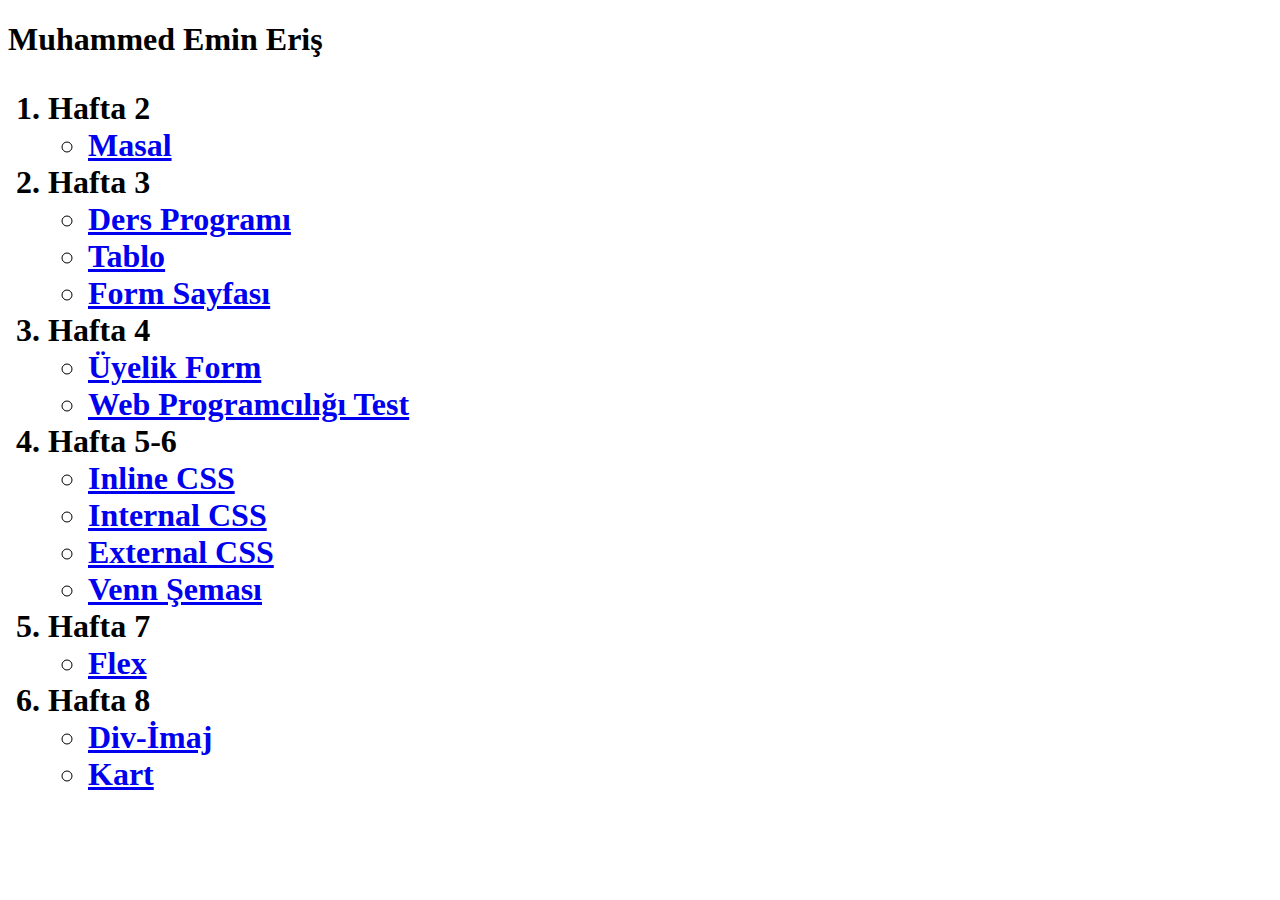
<file: index.html>
<!DOCTYPE html>
<html>
<head>
</head>

<body>
<h1>Muhammed Emin Eriş<h1>

<ol>
    <li>Hafta 2
    <ul>
        <li><a href="masal.html">Masal</a></li>
    </ul>

    </li>

    <li>Hafta 3
    <ul>
        <li><a href="tablo1.html">Ders Programı</a></li>
        <li><a href="tablo2.html">Tablo</a></li>
        <li><a href="tablo3.html">Form Sayfası</a></li> 
    </ul>

    </li>

    <li>Hafta 4
    <ul>
        <li><a href="form1.html">Üyelik Form</a></li>
        <li><a href="test1.html">Web Programcılığı Test</a></li>
    </ul>

    </li>

    <li>Hafta 5-6
    <ul>
        <li><a href="inline.html">Inline CSS</a></li>
        <li><a href="internal.html">Internal CSS</a></li>
        <li><a href="external.html">External CSS</a></li>
        <li><a href="venn.html">Venn Şeması</a></li>
    </ul>

    </li>

    <li>Hafta 7
    <ul>
        <li><a href="dikdörtgen.html">Flex</a></li>
    </ul>

    </li>

     <li>Hafta 8
    <ul>
        <li><a href="animasyon.html">Div-İmaj</a></li>
        <li><a href="kart.html">Kart</a></li>
    </ul>

    </li>
</ol>
</body>

</html>
</file>
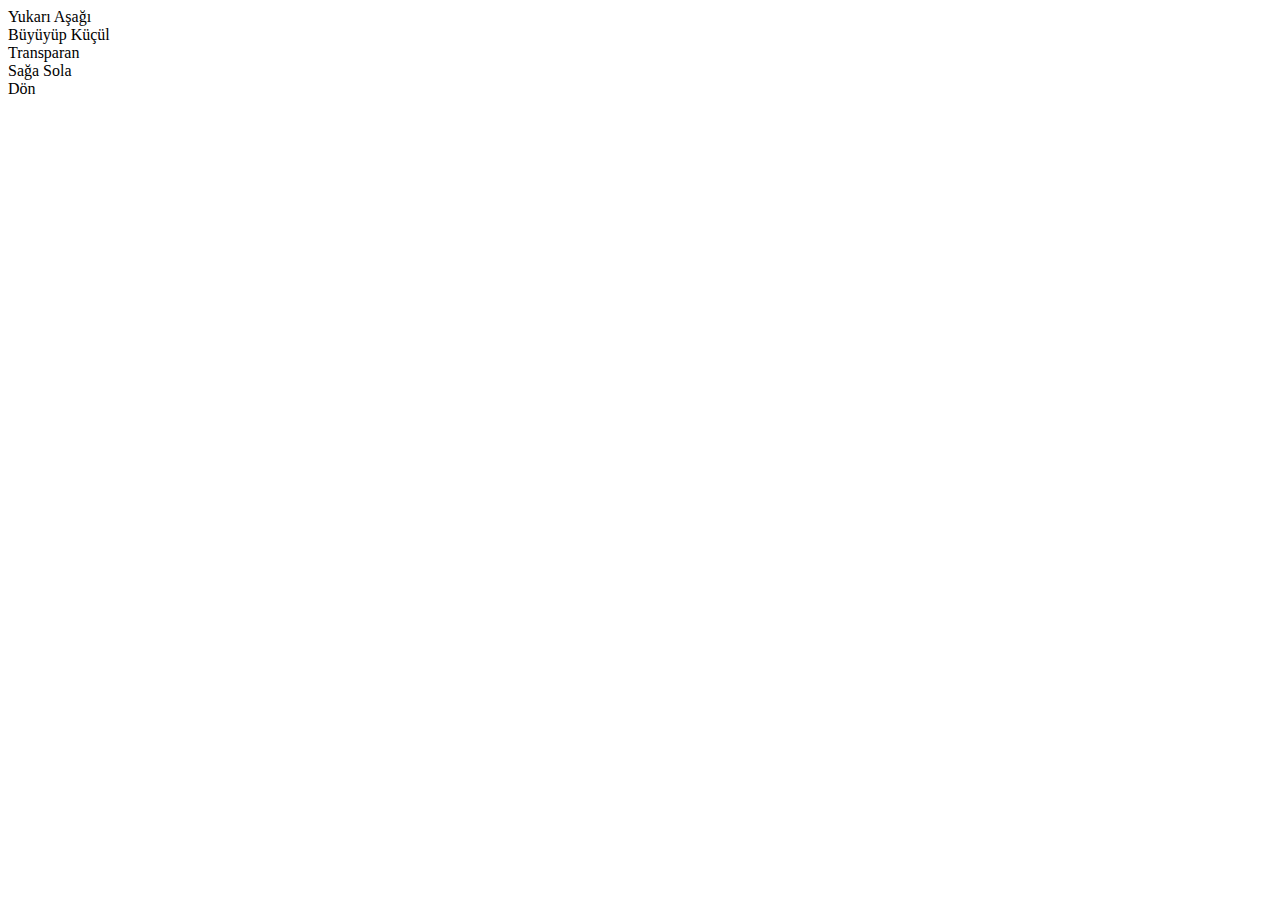
<file: animasyon.html>
<!DOCTYPE html>
<html lang="tr">
<head>
    <meta charset="UTF-8">
    <title>Animasyonlu Div Örnekleri</title>
    <style>
        /* Yukarı aşağı gidip gelen */
        #div1 {
            animation: upDown 2s linear infinite;
        }

        /* Büyüyüp Küçülen ve rengi değişen */
        #div2 {
            animation: growShrink 2s alternate infinite;
        }

        /* Git gide transparan değeri artan ve azalan */
        #div3 {
            animation: fadeInOut 2s alternate infinite;
        }

        /* Sağa sola giden */
        #div4 {
            animation: moveRightLeft 2s linear infinite;
        }

        /* Dönen */
        #div5 {
            animation: rotate 2s linear infinite;
        }

        @keyframes upDown {
            0%, 100% {
                transform: translateY(0);
            }
            50% {
                transform: translateY(50px);
            }
        }

        @keyframes growShrink {
            0%, 100% {
                transform: scale(1);
                background-color: red;
            }
            50% {
                transform: scale(1.5);
                background-color: blue;
            }
        }

        @keyframes fadeInOut {
            0%, 100% {
                opacity: 1;
            }
            50% {
                opacity: 0.5;
            }
        }

        @keyframes moveRightLeft {
            0%, 100% {
                transform: translateX(0);
            }
            50% {
                transform: translateX(50px);
            }
        }

        @keyframes rotate {
            0%, 100% {
                transform: rotate(0deg);
            }
            50% {
                transform: rotate(180deg);
            }
        }
    </style>
</head>
<body>
    <!-- Yukarı aşağı gidip gelen -->
    <div id="div1">Yukarı Aşağı</div>
    
    <!-- Büyüyüp Küçülen ve rengi değişen -->
    <div id="div2">Büyüyüp Küçül</div>
    
    <!-- Git gide transparan değeri artan ve azalan -->
    <div id="div3">Transparan</div>
    
    <!-- Sağa sola giden -->
    <div id="div4">Sağa Sola</div>
    
    <!-- Dönen -->
    <div id="div5">Dön</div>
</body>
</html>
</file>
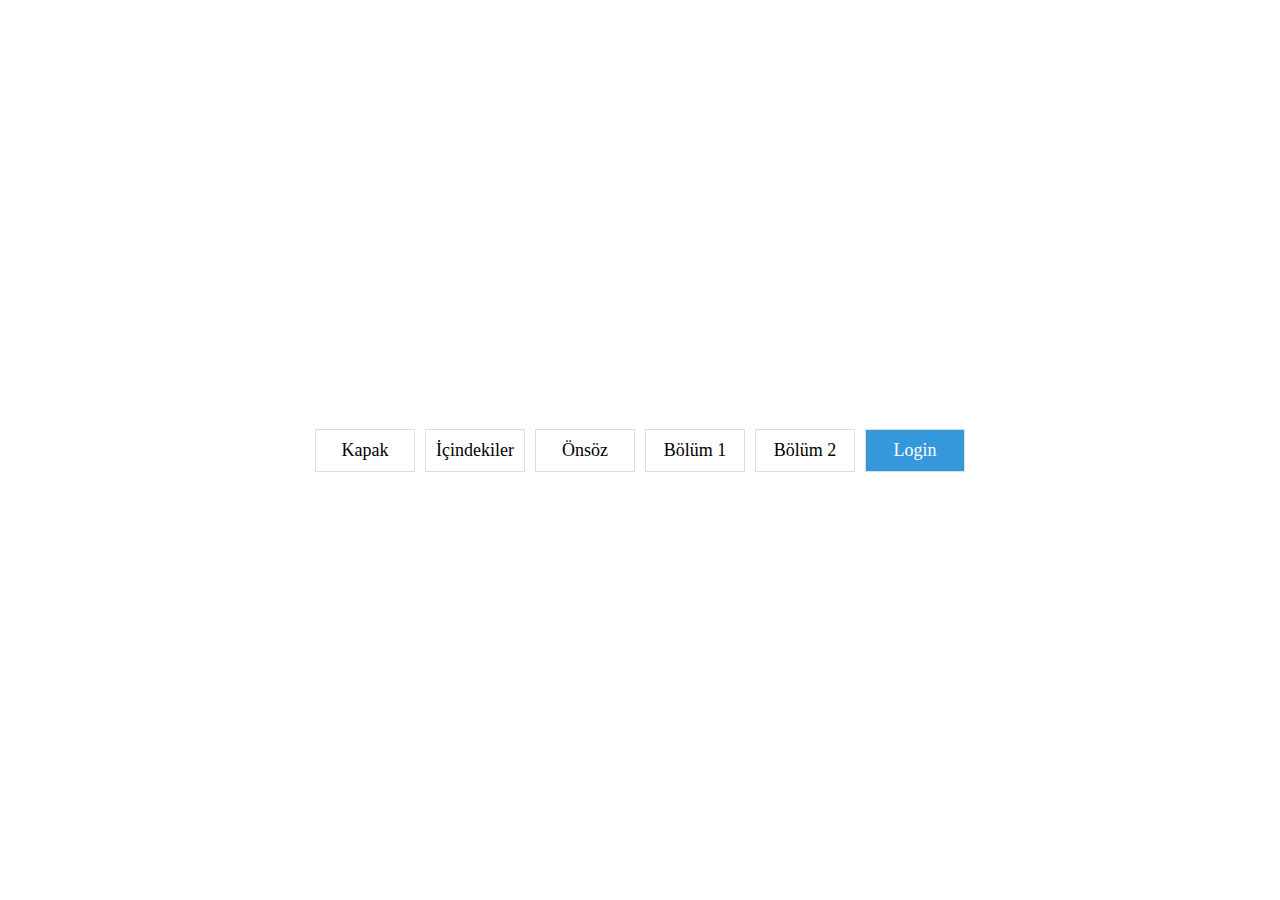
<file: dikdörtgen.html>
<!DOCTYPE html>
<html lang="tr">
<head>
    <meta charset="UTF-8">
    <meta name="viewport" content="width=device-width, initial-scale=1.0">
    <title>Kitap İçeriği</title>
    <style>
        body {
            display: flex;
            flex-direction: row;
            justify-content: space-around;
            align-items: center;
            height: 100vh;
            margin: 0;
        }

        .content {
            display: grid;
            grid-template-columns: repeat(6, 1fr);
            gap: 10px;
            text-align: center;
        }

        .section {
            border: 1px solid #ddd;
            padding: 10px;
            font-size: 18px;
        }

        .login {
            border: 1px solid #ddd;
            padding: 10px;
            background-color: #3498db;
            color: #fff;
            font-size: 18px;
        }
    </style>
</head>
<body>
    <div class="content">
        <div class="section">Kapak</div>
        <div class="section">İçindekiler</div>
        <div class="section">Önsöz</div>
        <div class="section">Bölüm 1</div>
        <div class="section">Bölüm 2</div>
        <div class="login">Login</div>
    </div>
</body>
</html>
</file>
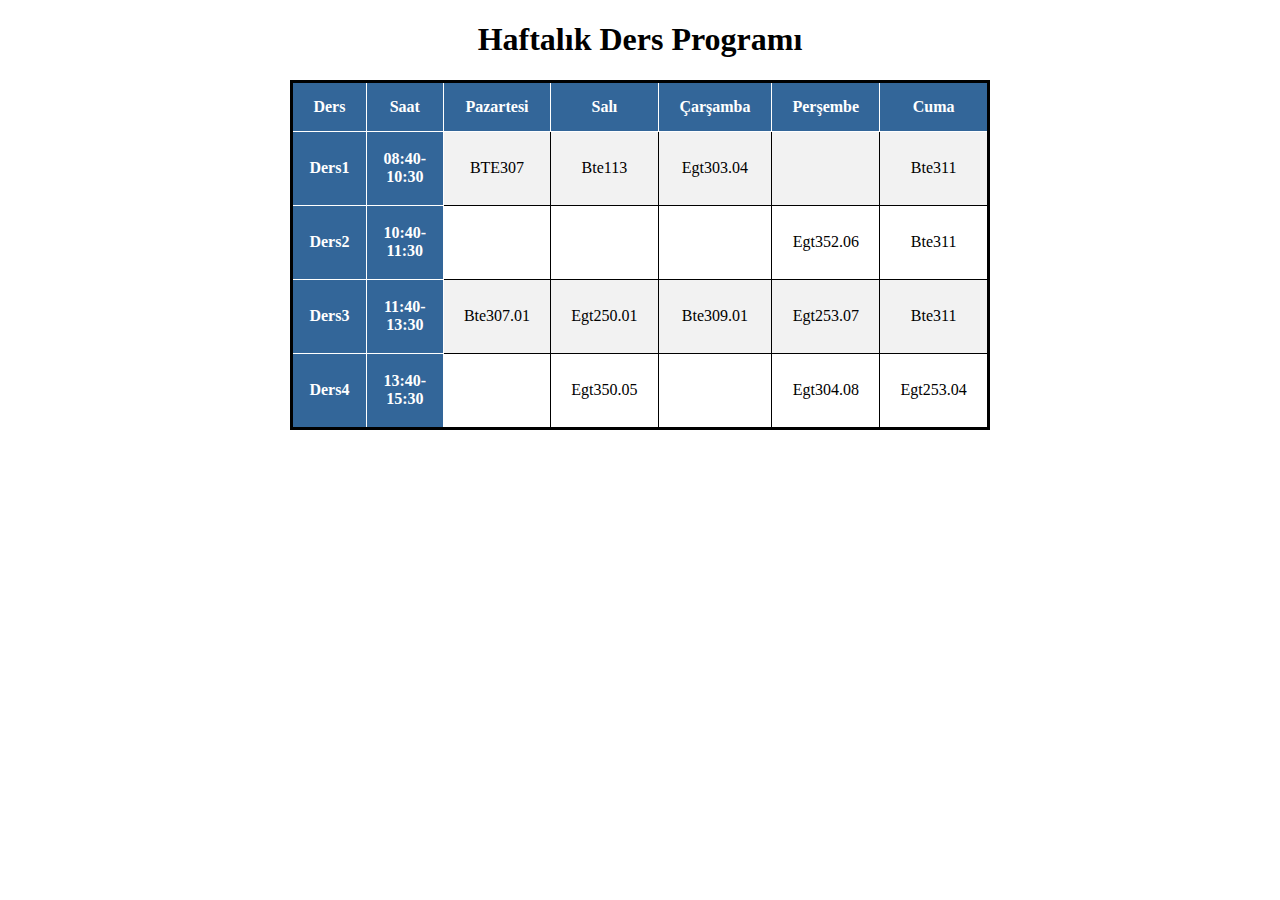
<file: external.html>
<!DOCTYPE html>
<html>
<head>
    <meta charset="UTF-8" />
    <title>Haftalık Ders Programı</title>
    <link rel="stylesheet" href="external.css">
</head>
<body>
    <h1>Haftalık Ders Programı</h1>
    <table>
        <tr>
            <th>Ders</th> 
            <th>Saat</th>
            <th>Pazartesi</th>
            <th>Salı</th>
            <th>Çarşamba</th>
            <th>Perşembe</th>
            <th>Cuma</th>
        </tr>
        <tr>
            <th>Ders1</th>
            <th>08:40- <br>10:30</th>
            <td>BTE307</td>
            <td>Bte113</td>
            <td>Egt303.04</td>
            <td></td>
            <td>Bte311</td> 
        </tr>
        <tr>
            <th>Ders2</th> 
            <th>10:40- <br>11:30</th>
            <td></td>
            <td></td>
            <td></td>
            <td>Egt352.06</td>
            <td>Bte311</td>
        </tr>
        <tr>
            <th>Ders3</th>
            <th>11:40- <br>13:30</th>
            <td>Bte307.01</td>
            <td>Egt250.01</td>
            <td>Bte309.01</td>
            <td>Egt253.07</td>
            <td>Bte311</td>
        </tr>
        <tr>
            <th>Ders4</th>
            <th>13:40- <br>15:30</th>
            <td></td>
            <td>Egt350.05</td>
            <td></td>
            <td>Egt304.08</td>
            <td>Egt253.04</td>
        </tr>
    </table>
</body>
</html>
</file>
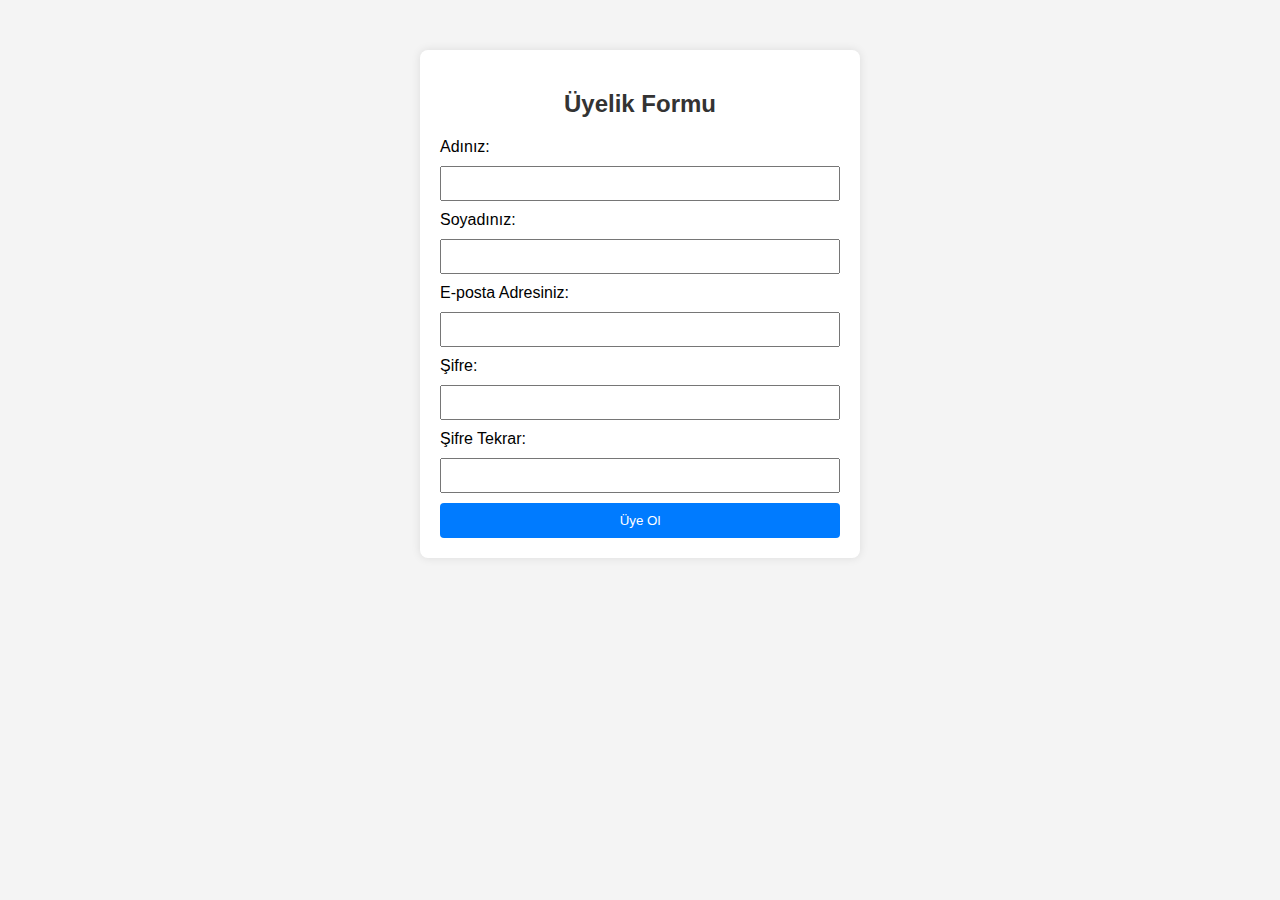
<file: form1.html>
<!DOCTYPE html>
<html lang="tr">
<head>
    <meta charset="UTF-8">
    <meta name="viewport" content="width=device-width, initial-scale=1.0">
    <title>Üyelik Formu</title>
    <style>
        body {
            font-family: Arial, sans-serif;
            background-color: #f4f4f4;
            margin: 0;
            padding: 0;
        }
        .container {
            max-width: 400px;
            margin: 50px auto;
            background-color: #fff;
            padding: 20px;
            border-radius: 8px;
            box-shadow: 0 0 10px rgba(0, 0, 0, 0.1);
        }
        h2 {
            text-align: center;
            color: #333;
        }
        label, input {
            display: block;
            margin-bottom: 10px;
        }
        input {
            width: 100%;
            padding: 8px;
            box-sizing: border-box;
        }
        button {
            background-color: #007BFF;
            color: #fff;
            border: none;
            padding: 10px;
            border-radius: 4px;
            cursor: pointer;
            width: 100%;
        }
    </style>
</head>
<body>

<div class="container">
    <h2>Üyelik Formu</h2>
    <form action="kayit.php" method="POST">
        <label for="ad">Adınız:</label>
        <input type="text" id="ad" name="ad" required>

        <label for="soyad">Soyadınız:</label>
        <input type="text" id="soyad" name="soyad" required>

        <label for="email">E-posta Adresiniz:</label>
        <input type="email" id="email" name="email" required>

        <label for="sifre">Şifre:</label>
        <input type="password" id="sifre" name="sifre" required>

        <label for="sifreTekrar">Şifre Tekrar:</label>
        <input type="password" id="sifreTekrar" name="sifreTekrar" required>

        <button type="submit">Üye Ol</button>
    </form>
</div>

</body>
</html>
</file>
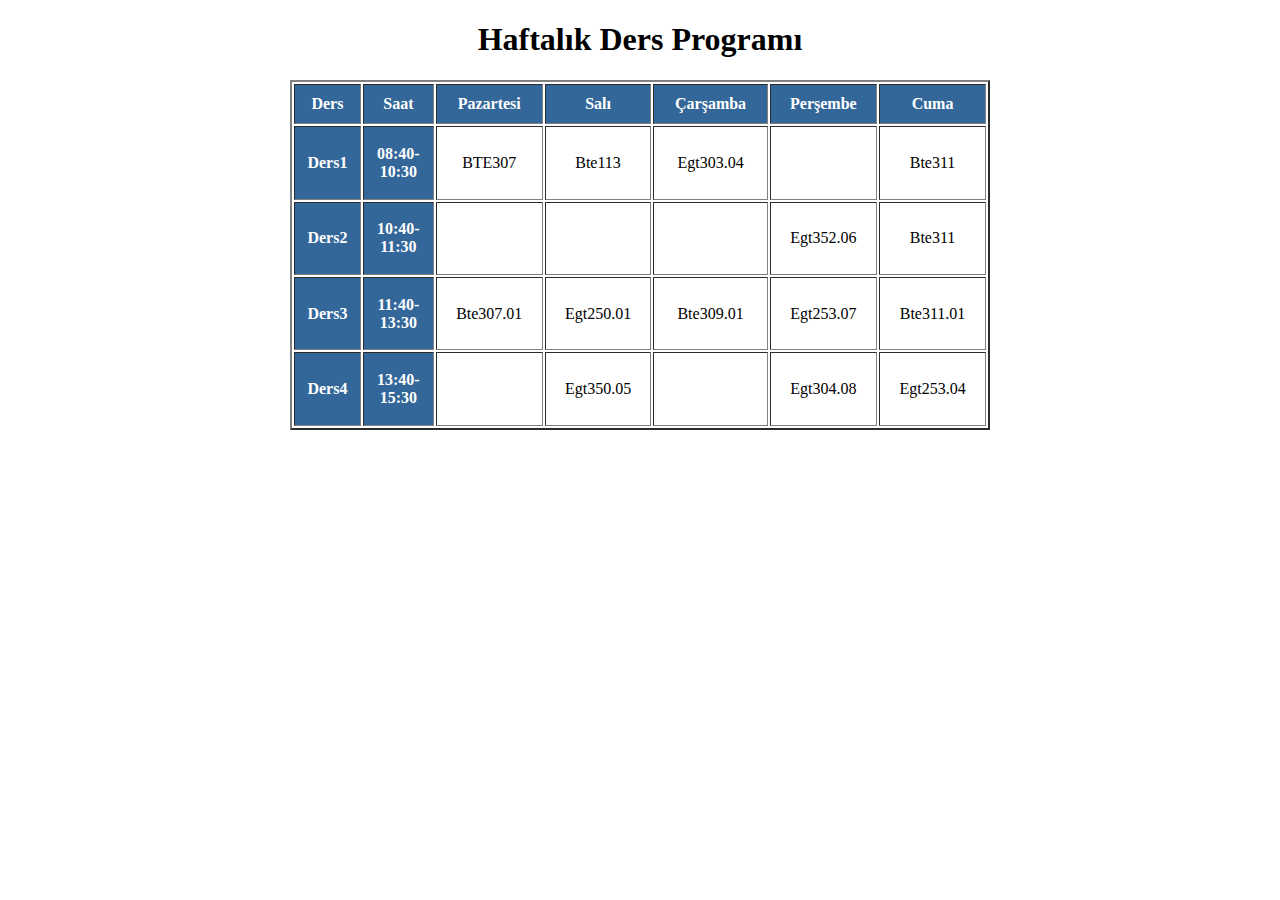
<file: inline.html>
<!DOCTYPE html>
<html>
    <head>
        <meta charset="UTF-8" />
        <title>Haftalık Ders Programı</title>
    </head>
<body>
   <h1 style="text-align: center;">Haftalık Ders Programı</h1>
    <table width="700" height="350" border="2" style="text-align: center; margin: 20px auto;">
        <tr>
            <th style="background-color: #336699; color: #ffffff;">Ders</th> 
            <th style="background-color: #336699; color: #ffffff;">Saat</th>
            <th style="background-color: #336699; color: #ffffff;">Pazartesi</th>
            <th style="background-color: #336699; color: #ffffff;">Salı</th>
            <th style="background-color: #336699; color: #ffffff;">Çarşamba</th>
            <th style="background-color: #336699; color: #ffffff;">Perşembe</th>
            <th style="background-color: #336699; color: #ffffff;">Cuma</th>
        </tr>
        <tr>
            <th style="background-color: #336699; color: #ffffff";>Ders1</th>
            <th style="background-color: #336699; color: #ffffff";>08:40- <br>10:30</th>
            <td style="background-color: #ffffff;">BTE307</td>
            <td style="background-color: #ffffff;">Bte113</td>
            <td style="background-color: #ffffff;">Egt303.04</td>
            <td style="background-color: #ffffff;"></td>
            <td style="background-color: #ffffff;">Bte311</td> 
        </tr>
        <tr>
            <th style="background-color: #336699; color: #ffffff;">Ders2</th> 
            <th style="background-color: #336699; color: #ffffff;">10:40- <br>11:30</th>
            <td style="background-color: #ffffff;"></td>
            <td style="background-color: #ffffff;"></td>
            <td style="background-color: #ffffff;"></td>
            <td style="background-color: #ffffff;">Egt352.06</td>
            <td style="background-color: #ffffff;">Bte311</td>
        </tr>
        <tr>
            <th style="background-color: #336699; color: #ffffff;">Ders3</th>
            <th style="background-color: #336699; color: #ffffff;">11:40- <br>13:30</th>
            <td style="background-color: #ffffff;">Bte307.01</td>
            <td style="background-color: #ffffff;">Egt250.01</td>
            <td style="background-color: #ffffff;">Bte309.01</td>
            <td style="background-color: #ffffff;">Egt253.07</td>
            <td style="background-color: #ffffff;">Bte311.01</td>
        </tr>
        <tr>
            <th style="background-color: #336699; color: #ffffff;">Ders4</th>
            <th style="background-color: #336699; color: #ffffff;">13:40- <br>15:30</th>
            <td style="background-color: #ffffff;"></td>
            <td style="background-color: #ffffff;">Egt350.05</td>
            <td style="background-color: #ffffff;"></td>
            <td style="background-color: #ffffff;">Egt304.08</td>
            <td style="background-color: #ffffff;">Egt253.04</td>
        </tr>
    </table>
</body>
</html>
</file>
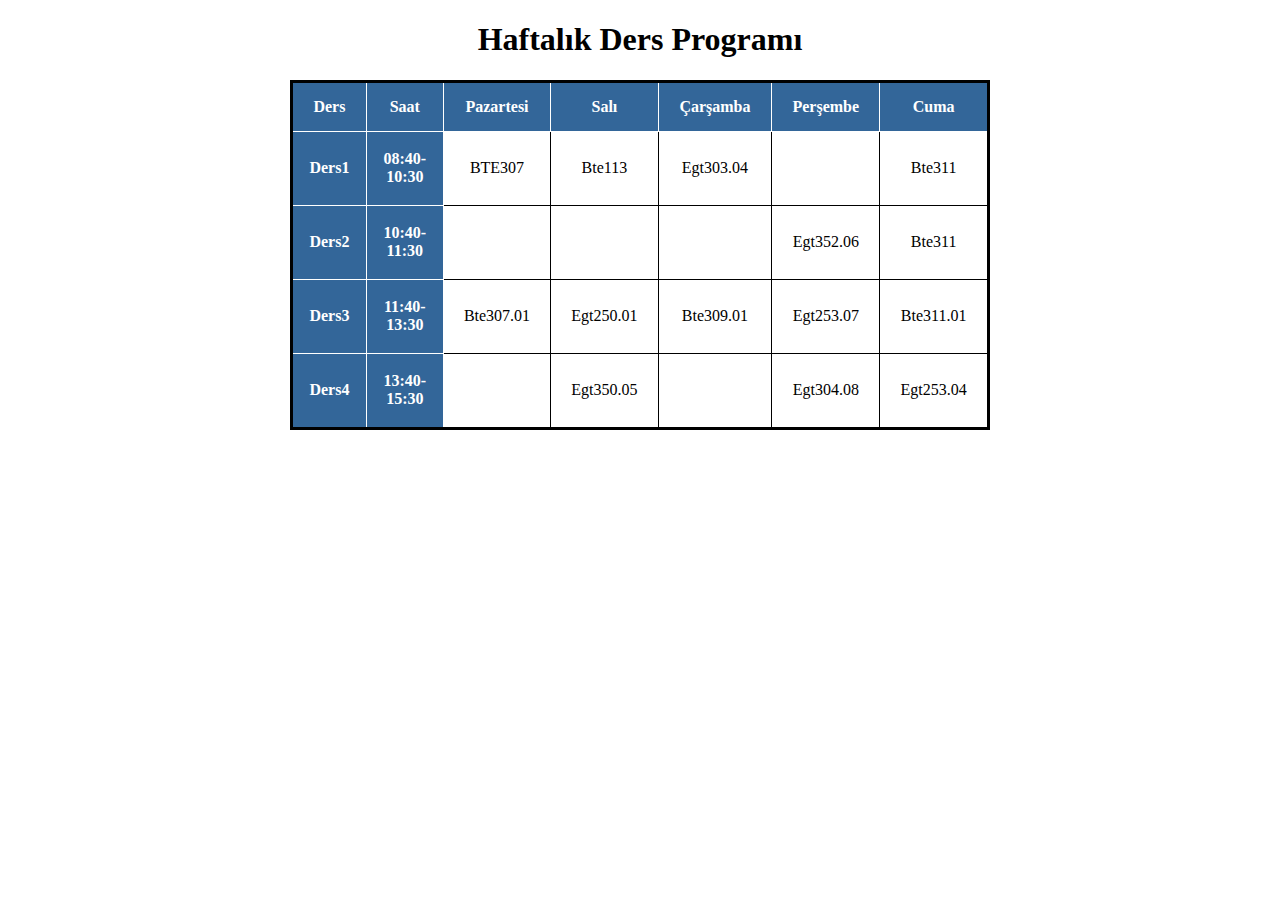
<file: internal.html>
<!DOCTYPE html>
<html>
<head>
    <meta charset="UTF-8" />
    <title>Haftalık Ders Programı</title>
    <style>
        h1 {
            text-align: center;
        }

        table {
            width: 700px;
            height: 350px;
            border: 3px solid;
            border-collapse: collapse;
            margin: 20px auto;
        }

        th, td {
            border: 1px solid;
            border-collapse: collapse;
            padding: 8px;
            text-align: center;
        }

        th {
            background-color: #336699;
            color: #ffffff;
        }

        tr:nth-child(even) {
            background-color: #ffffff;
        }

        tr:nth-child(odd) {
            background-color: #ffffff;
        }
    </style>
</head>
<body>
    <h1>Haftalık Ders Programı</h1>
    <table>
        <tr>
            <th>Ders</th> 
            <th>Saat</th>
            <th>Pazartesi</th>
            <th>Salı</th>
            <th>Çarşamba</th>
            <th>Perşembe</th>
            <th>Cuma</th>
        </tr>
        <tr>
            <th>Ders1</th>
            <th>08:40- <br>10:30</th>
            <td>BTE307</td>
            <td>Bte113</td>
            <td>Egt303.04</td>
            <td></td>
            <td>Bte311</td> 
        </tr>
        <tr>
            <th>Ders2</th> 
            <th>10:40- <br>11:30</th>
            <td></td>
            <td></td>
            <td></td>
            <td>Egt352.06</td>
            <td>Bte311</td>
        </tr>
        <tr>
            <th>Ders3</th>
            <th>11:40- <br>13:30</th>
            <td>Bte307.01</td>
            <td>Egt250.01</td>
            <td>Bte309.01</td>
            <td>Egt253.07</td>
            <td>Bte311.01</td>
        </tr>
        <tr>
            <th>Ders4</th>
            <th>13:40- <br>15:30</th>
            <td></td>
            <td>Egt350.05</td>
            <td></td>
            <td>Egt304.08</td>
            <td>Egt253.04</td>
        </tr>
    </table>
</body>
</html>
</file>
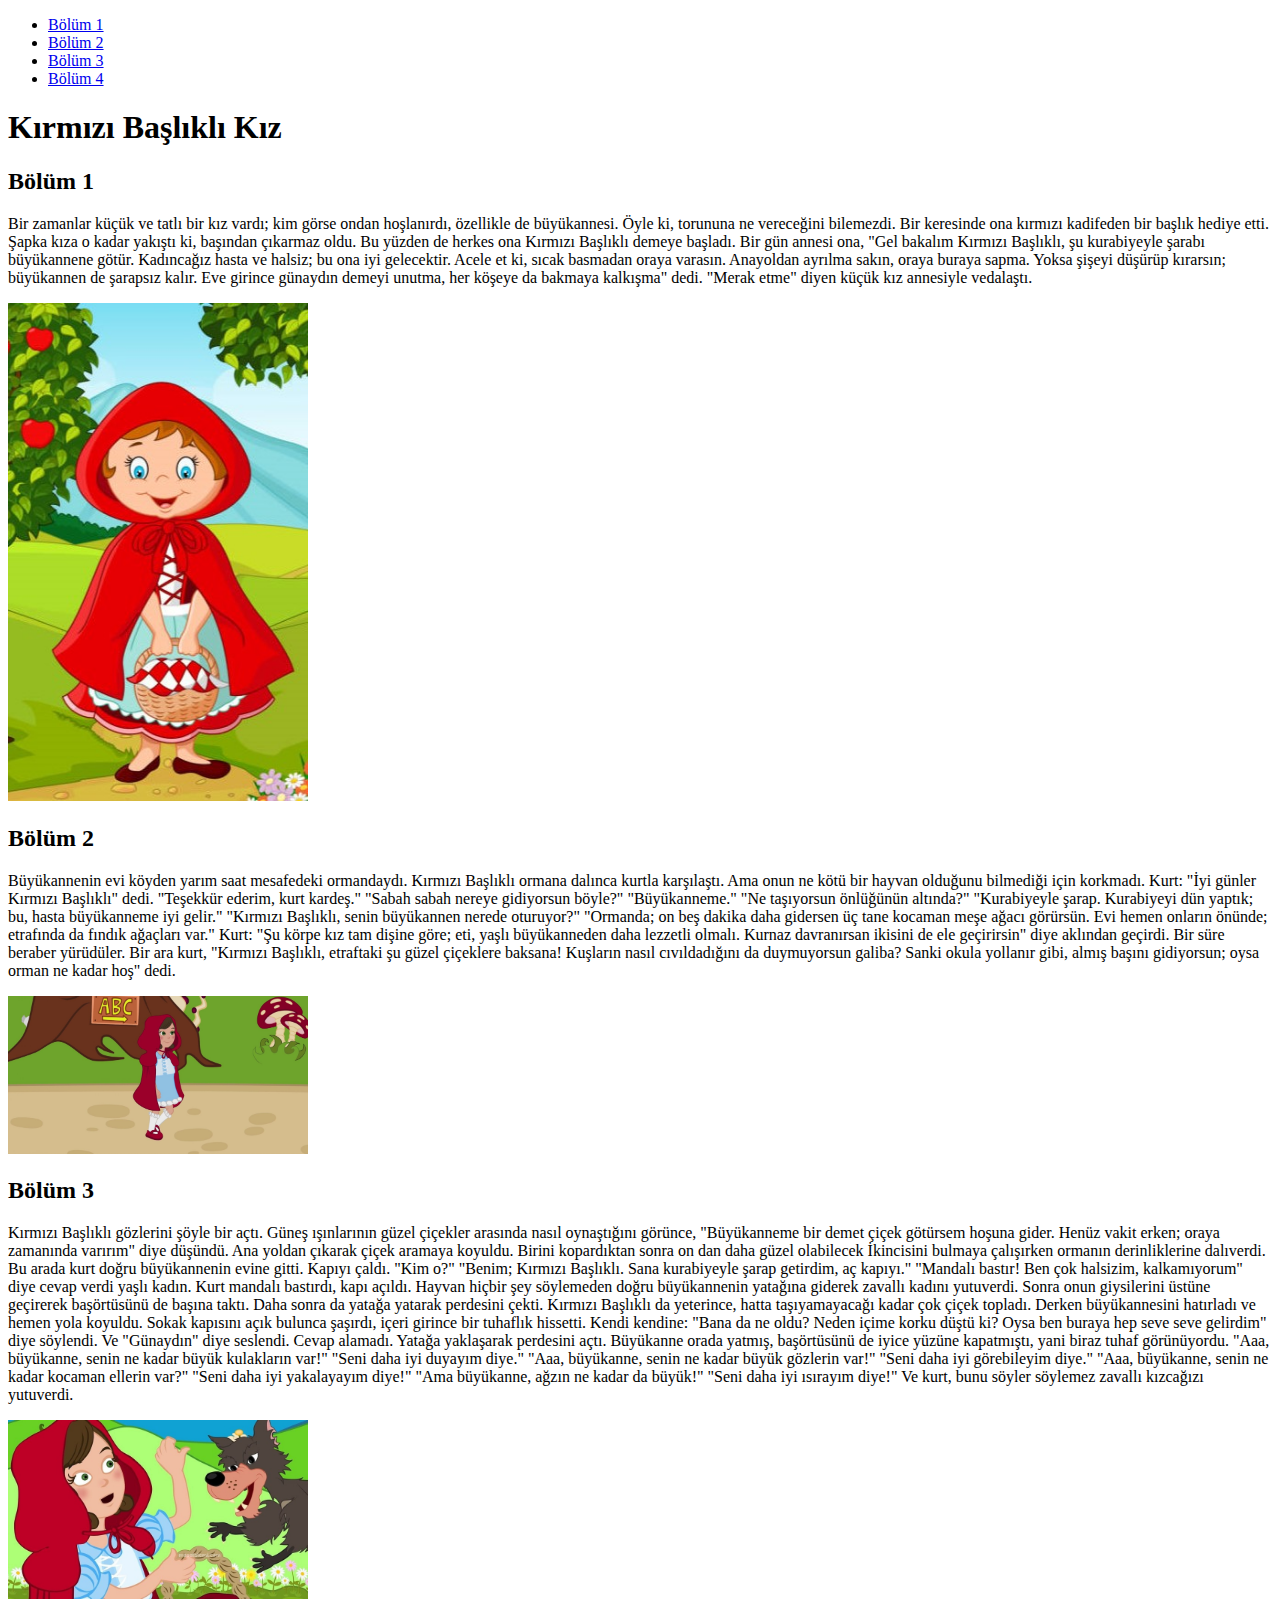
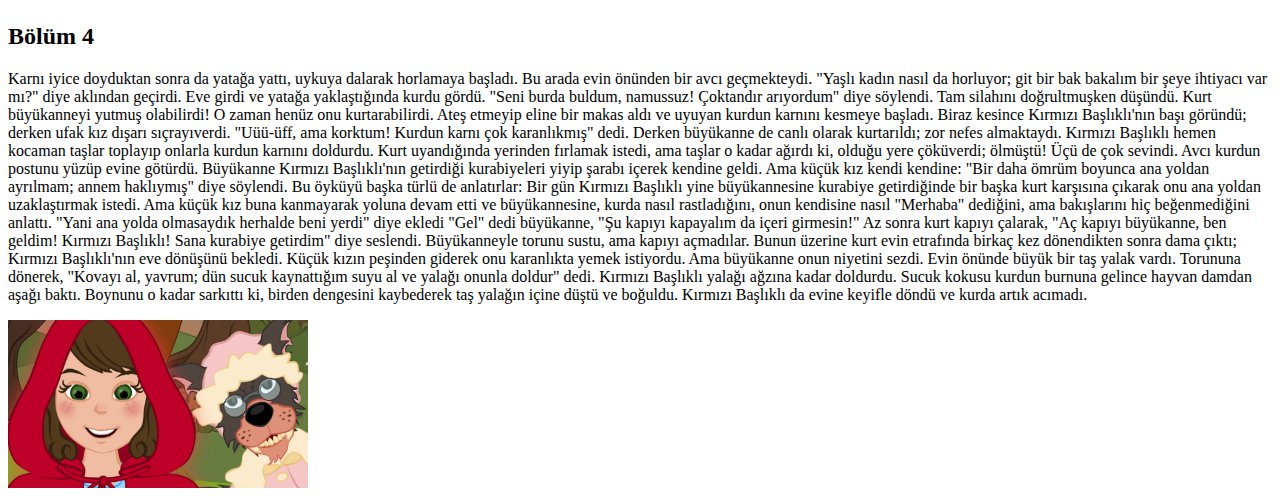
<file: masal.html>
<!DOCTYPE html>
<html lang="tr">
<head>
    <meta charset="UTF-8">
    <meta name="viewport" content="width=device-width, initial-scale=1.0">
    <title>Masal Sayfası</title>
</head>
<body>
    <nav>
        <ul>
            <li><a href="#bolum-1">Bölüm 1</a></li>
            <li><a href="#bolum-2">Bölüm 2</a></li>
            <li><a href="#bolum-3">Bölüm 3</a></li>
            <li><a href="#bolum-4">Bölüm 4</a></li>
        </ul>
    </nav>

    <h1>Kırmızı Başlıklı Kız</h1>

    <section id="bolum-1">
        <h2>Bölüm 1</h2>
        <p>Bir zamanlar küçük ve tatlı bir kız vardı; kim görse ondan hoşlanırdı, özellikle de büyükannesi. Öyle ki, torununa ne vereceğini bilemezdi. Bir keresinde ona kırmızı kadifeden bir başlık hediye etti. Şapka kıza o kadar yakıştı ki, başından çıkarmaz oldu. Bu yüzden de herkes ona Kırmızı Başlıklı demeye başladı. Bir gün annesi ona, "Gel bakalım Kırmızı Başlıklı, şu kurabiyeyle şarabı büyükannene götür. Kadıncağız hasta ve halsiz; bu ona iyi gelecektir. Acele et ki, sıcak basmadan oraya varasın. Anayoldan ayrılma sakın, oraya buraya sapma. Yoksa şişeyi düşürüp kırarsın; büyükannen de şarapsız kalır. Eve girince günaydın demeyi unutma, her köşeye da bakmaya kalkışma" dedi.

"Merak etme" diyen küçük kız annesiyle vedalaştı.</p>
        <img src="resim1.jpg" alt="Resim 1" width="300">
    </section>

    <section id="bolum-2" width="300">
        <h2>Bölüm 2</h2>
        <p>Büyükannenin evi köyden yarım saat mesafedeki ormandaydı. Kırmızı Başlıklı ormana dalınca kurtla karşılaştı. Ama onun ne kötü bir hayvan olduğunu bilmediği için korkmadı.

Kurt: "İyi günler Kırmızı Başlıklı" dedi.

"Teşekkür ederim, kurt kardeş."

"Sabah sabah nereye gidiyorsun böyle?"

"Büyükanneme."

"Ne taşıyorsun önlüğünün altında?"

"Kurabiyeyle şarap. Kurabiyeyi dün yaptık; bu, hasta büyükanneme iyi gelir."

"Kırmızı Başlıklı, senin büyükannen nerede oturuyor?"

"Ormanda; on beş dakika daha gidersen üç tane kocaman meşe ağacı görürsün. Evi hemen onların önünde; etrafında da fındık ağaçları var."

Kurt: "Şu körpe kız tam dişine göre; eti, yaşlı büyükanneden daha lezzetli olmalı. Kurnaz davranırsan ikisini de ele geçirirsin" diye aklından geçirdi.

Bir süre beraber yürüdüler. Bir ara kurt, "Kırmızı Başlıklı, etraftaki şu güzel çiçeklere baksana! Kuşların nasıl cıvıldadığını da duymuyorsun galiba? Sanki okula yollanır gibi, almış başını gidiyorsun; oysa orman ne kadar hoş" dedi.</p>
        <img src="resim2.jpg" alt="Resim 2" width="300">
    </section>

    <section id="bolum-3">
        <h2>Bölüm 3</h2>
        <p>Kırmızı Başlıklı gözlerini şöyle bir açtı. Güneş ışınlarının güzel çiçekler arasında nasıl oynaştığını görünce, "Büyükanneme bir demet çiçek götürsem hoşuna gider. Henüz vakit erken; oraya zamanında varırım" diye düşündü. Ana yoldan çıkarak çiçek aramaya koyuldu. Birini kopardıktan sonra on dan daha güzel olabilecek İkincisini bulmaya çalışırken ormanın derinliklerine dalıverdi.

Bu arada kurt doğru büyükannenin evine gitti. Kapıyı çaldı.

"Kim o?"

"Benim; Kırmızı Başlıklı. Sana kurabiyeyle şarap getirdim, aç kapıyı."

"Mandalı bastır! Ben çok halsizim, kalkamıyorum" diye cevap verdi yaşlı kadın. Kurt mandalı bastırdı, kapı açıldı.

Hayvan hiçbir şey söylemeden doğru büyükannenin yatağına giderek zavallı kadını yutuverdi. Sonra onun giysilerini üstüne geçirerek başörtüsünü de başına taktı. Daha sonra da yatağa yatarak perdesini çekti.

Kırmızı Başlıklı da yeterince, hatta taşıyamayacağı kadar çok çiçek topladı. Derken büyükannesini hatırladı ve hemen yola koyuldu. Sokak kapısını açık bulunca şaşırdı, içeri girince bir tuhaflık hissetti. Kendi kendine: "Bana da ne oldu? Neden içime korku düştü ki? Oysa ben buraya hep seve seve gelirdim" diye söylendi. Ve "Günaydın" diye seslendi. Cevap alamadı. Yatağa yaklaşarak perdesini açtı.

Büyükanne orada yatmış, başörtüsünü de iyice yüzüne kapatmıştı, yani biraz tuhaf görünüyordu.

"Aaa, büyükanne, senin ne kadar büyük kulakların var!"

"Seni daha iyi duyayım diye."

"Aaa, büyükanne, senin ne kadar büyük gözlerin var!"

"Seni daha iyi görebileyim diye."

"Aaa, büyükanne, senin ne kadar kocaman ellerin var?"

"Seni daha iyi yakalayayım diye!"

"Ama büyükanne, ağzın ne kadar da büyük!"

"Seni daha iyi ısırayım diye!"

Ve kurt, bunu söyler söylemez zavallı kızcağızı yutuverdi.</p>
        <img src="resim3.jpg" alt="Resim 3" width="300">
    </section>

    <section id="bolum-4">
        <h2>Bölüm 4</h2>
        <p>
Karnı iyice doyduktan sonra da yatağa yattı, uykuya dalarak horlamaya başladı. Bu arada evin önünden bir avcı geçmekteydi. "Yaşlı kadın nasıl da horluyor; git bir bak bakalım bir şeye ihtiyacı var mı?" diye aklından geçirdi. Eve girdi ve yatağa yaklaştığında kurdu gördü. "Seni burda buldum, namussuz! Çoktandır arıyordum" diye söylendi.

Tam silahını doğrultmuşken düşündü. Kurt büyükanneyi yutmuş olabilirdi!

O zaman henüz onu kurtarabilirdi. Ateş etmeyip eline bir makas aldı ve uyuyan kurdun karnını kesmeye başladı. Biraz kesince Kırmızı Başlıklı'nın başı göründü; derken ufak kız dışarı sıçrayıverdi. "Uüü-üff, ama korktum! Kurdun karnı çok karanlıkmış" dedi. Derken büyükanne de canlı olarak kurtarıldı; zor nefes almaktaydı.

Kırmızı Başlıklı hemen kocaman taşlar toplayıp onlarla kurdun karnını doldurdu. Kurt uyandığında yerinden fırlamak istedi, ama taşlar o kadar ağırdı ki, olduğu yere çöküverdi; ölmüştü!

Üçü de çok sevindi.

Avcı kurdun postunu yüzüp evine götürdü. Büyükanne Kırmızı Başlıklı'nın getirdiği kurabiyeleri yiyip şarabı içerek kendine geldi. Ama küçük kız kendi kendine:

"Bir daha ömrüm boyunca ana yoldan ayrılmam; annem haklıymış" diye söylendi.

Bu öyküyü başka türlü de anlatırlar: Bir gün Kırmızı Başlıklı yine büyükannesine kurabiye getirdiğinde bir başka kurt karşısına çıkarak onu ana yoldan uzaklaştırmak istedi.

Ama küçük kız buna kanmayarak yoluna devam etti ve büyükannesine, kurda nasıl rastladığını, onun kendisine nasıl "Merhaba" dediğini, ama bakışlarını hiç beğenmediğini anlattı.

"Yani ana yolda olmasaydık herhalde beni yerdi" diye ekledi

"Gel" dedi büyükanne, "Şu kapıyı kapayalım da içeri girmesin!"

Az sonra kurt kapıyı çalarak, "Aç kapıyı büyükanne, ben geldim! Kırmızı Başlıklı! Sana kurabiye getirdim" diye seslendi. Büyükanneyle torunu sustu, ama kapıyı açmadılar. Bunun üzerine kurt evin etrafında birkaç kez dönendikten sonra dama çıktı; Kırmızı Başlıklı'nın eve dönüşünü bekledi. Küçük kızın peşinden giderek onu karanlıkta yemek istiyordu. Ama büyükanne onun niyetini sezdi. Evin önünde büyük bir taş yalak vardı. Torununa dönerek, "Kovayı al, yavrum; dün sucuk kaynattığım suyu al ve yalağı onunla doldur" dedi. Kırmızı Başlıklı yalağı ağzına kadar doldurdu. Sucuk kokusu kurdun burnuna gelince hayvan damdan aşağı baktı. Boynunu o kadar sarkıttı ki, birden dengesini kaybederek taş yalağın içine düştü ve boğuldu. Kırmızı Başlıklı da evine keyifle döndü ve kurda artık acımadı.</p>
        <img src="resim4.jpg" alt="Resim 4" width="300">
    </section>
</body>
</html>
</file>
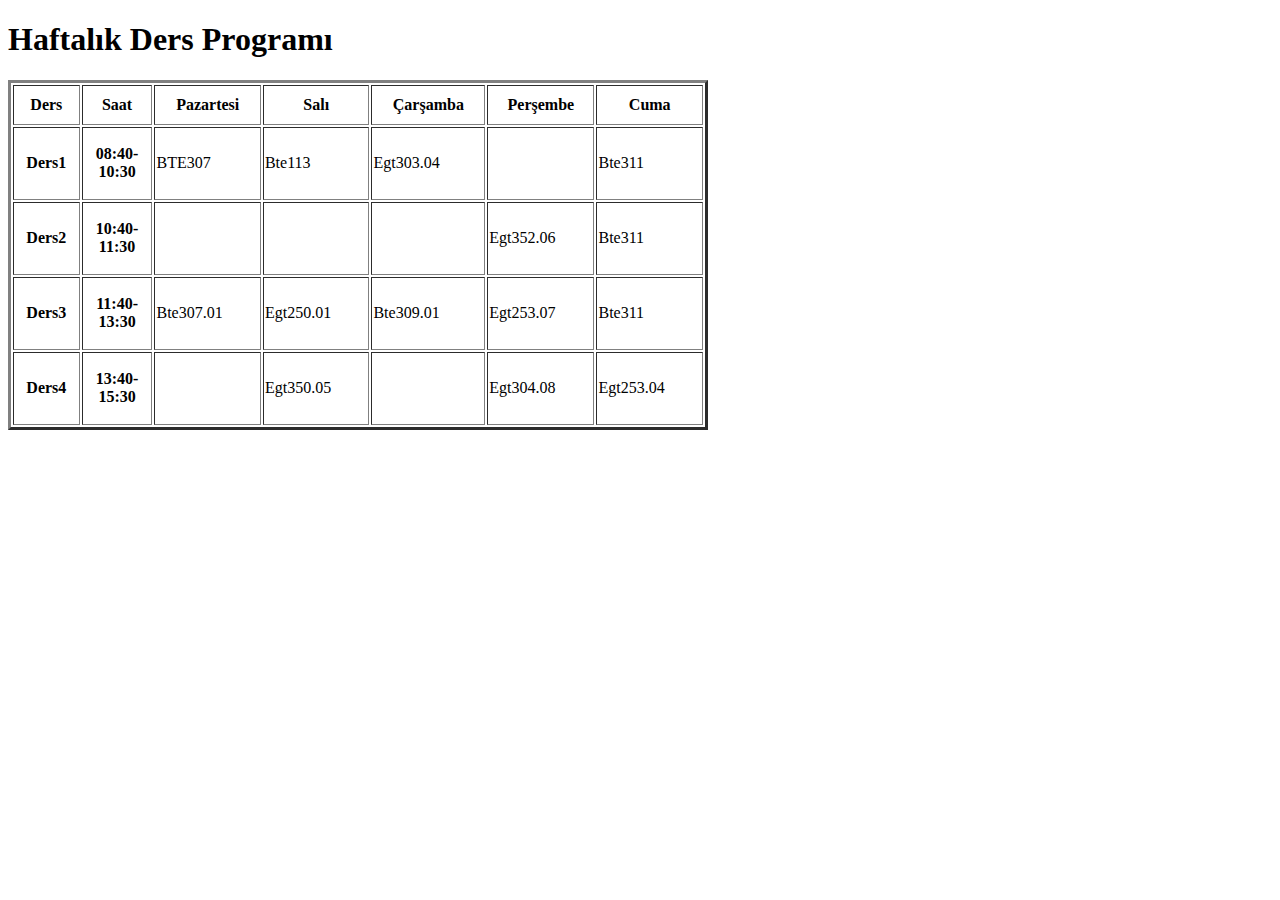
<file: tablo1.html>
<!DOCTYPE html>
<html>
    <head>
        <meta charset="UTF-8" />
        <title>Haftalık Ders Programı</title>
    </head>
<body>
    <h1>Haftalık Ders Programı</h1>
    <table width=700 height="350" border="3">
        <tr>
            <th>Ders</th> 
            <th>Saat</th>
            <th>Pazartesi</th>
            <th>Salı</th>
            <th>Çarşamba</th>
            <th>Perşembe</th>
            <th>Cuma</th>
        </tr>
        <tr>
            <th>Ders1</th>
            <th>08:40- <br>10:30</th>
            <td>BTE307</td>
            <td>Bte113</td>
            <td>Egt303.04</td>
            <td></td>
            <td>Bte311</td> 

        </tr>
        <tr>
            <th>Ders2</th> 
            <th>10:40- <br>11:30</th>
            <td></td>
            <td></td>
            <td></td>
            <td>Egt352.06</td>
            <td>Bte311</td>
            
        </tr>
        <tr>
            <th>Ders3</th>
            <th>11:40- <br>13:30</th>
            <td>Bte307.01</td>
            <td>Egt250.01</td>
            <td>Bte309.01</td>
            <td>Egt253.07</td>
            <td>Bte311</td>

        </tr>
        <tr>
            <th>Ders4</th>
            <th>13:40- <br>15:30</th>
            <td></td>
            <td>Egt350.05</td>
            <td></td>
            <td>Egt304.08</td>
            <td>Egt253.04</td>

    </table>
</body>
</html>
</file>
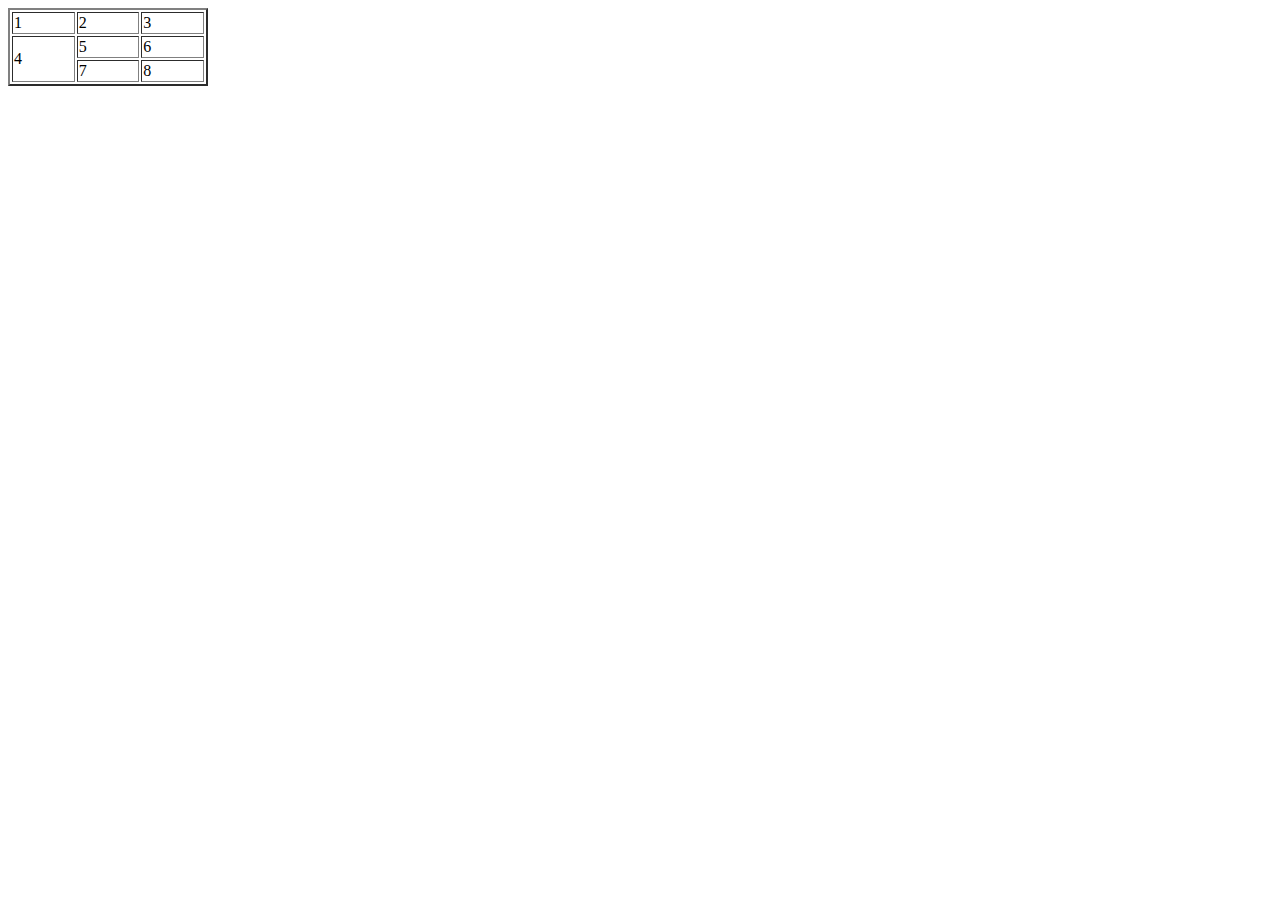
<file: tablo2.html>
<!doctype html>
<html>
 
	<head>
		<title>Tablo Örnekleri</title>
		<meta charset="utf-8">
		<meta name="description" content="Tablo Örnekleri">
	</head>
 
	<body>
	
		<table border="2" width="200">
			
			<tr>
				<td>1</td>
				<td>2</td>
				<td>3</td>
			</tr>
			
			<tr>
				<td rowspan="2">4</td>
				<td>5</td>
				<td>6</td>
			</tr>
			
			<tr>
				<td>7</td>
				<td>8</td>
			</tr>
			
		</table>
	
	</body>
</html>
</file>
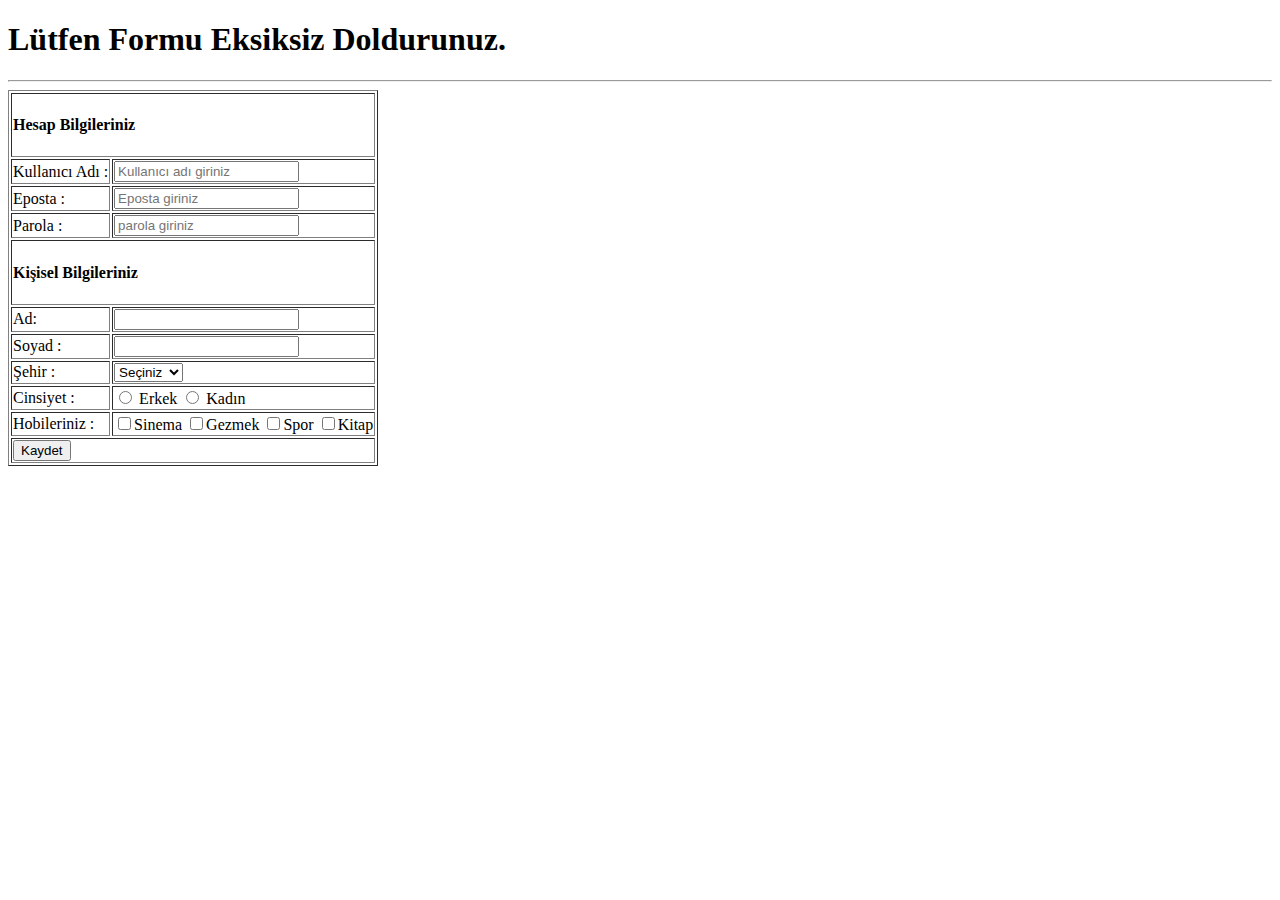
<file: tablo3.html>
<!DOCTYPE html>
<html>
<head>
    <meta charset="UTF-8" />
    <title>title</title>
</head>
<body>
    <h1>Lütfen Formu Eksiksiz Doldurunuz.</h1> <hr> 
        
        <form> <table border = "1"> 
            <tr> 
                <td colspan="2">
                    <h4>Hesap Bilgileriniz</h4> 
                </td> 
            </tr>
            <tr> <td>Kullanıcı Adı :</td> 
                <td><input type="text" name="username" placeholder="Kullanıcı adı giriniz" required> </td> 
            </tr> 
            <tr> 
                <td>Eposta :</td> 
                <td><input type="email" name="eposta" placeholder="Eposta giriniz" required></td> 
            </tr>
            <tr> 
                <td>Parola :</td>  
                <td><input type="password" name="parola" placeholder="parola giriniz" required> </td>
            </tr>
            <tr> 
                <td colspan="2">
                    <h4>Kişisel Bilgileriniz</h4> 
                </td> 
            </tr>
        <tr>
            <td> Ad:</td> 
            <td colspan="2"><input type="text" name="ad"> </td>
         </tr>
            <tr> <td>Soyad :</td>
                <td><input type="text" name="soyad"> </td>
            </tr>
            <tr> <td>Şehir :</td> 
                <td><select name="sehir"> <option>Seçiniz</option> <option>Ankara</option> <option>İstanbul</option> <option>Kocaeli</option> </select> </td>
            </tr> 
            <tr> 
                <td>Cinsiyet :</td> 
                <td><input type="radio" name="cinsiyet"> Erkek <input type="radio" name="cinsiyet"> Kadın </td>
            </tr>
            <tr> <td>Hobileriniz :</td> 
            <td> <input type="checkbox" name="hobiler">Sinema <input type="checkbox" name="hobiler">Gezmek <input type="checkbox" name="hobiler">Spor <input type="checkbox" name="hobiler">Kitap </td></tr> 
            <tr>
                <td colspan="3">
                    <input type="submit" value="Kaydet"> 
                </td>
                </tr></table> </form>

</body>
</html>
</file>
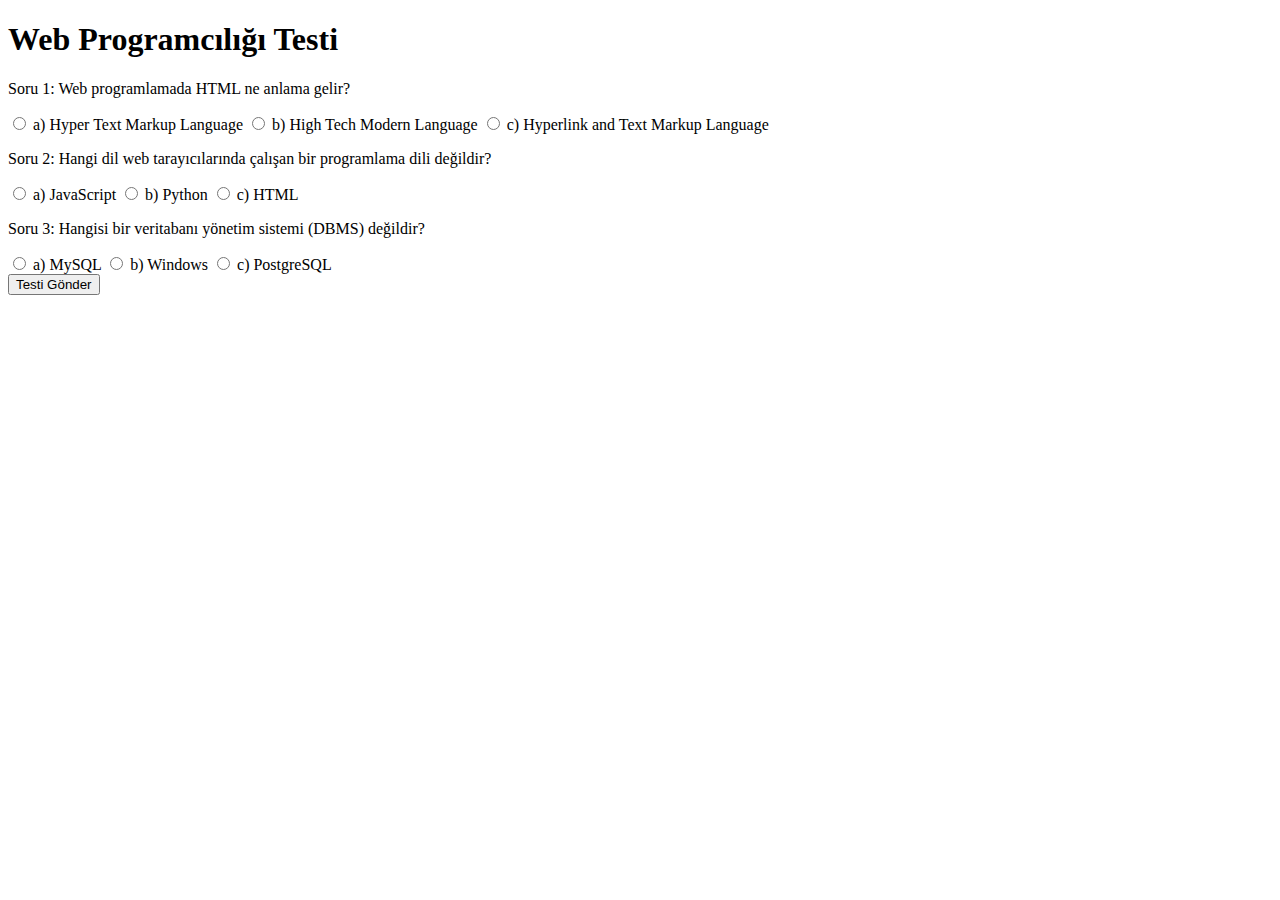
<file: test1.html>
<!DOCTYPE html>
<html>
<head>
    <div class="container">
        <h1>Web Programcılığı Testi</h1>
        <form action="test1.html" method="POST">
            <div class="question">
                <p>Soru 1: Web programlamada HTML ne anlama gelir?</p>
                <div class="options">
                    <label>
                        <input type="radio" name="soru1" value="a"> a) Hyper Text Markup Language
                    </label>
                    <label>
                        <input type="radio" name="soru1" value="b"> b) High Tech Modern Language
                    </label>
                    <label>
                        <input type="radio" name="soru1" value="c"> c) Hyperlink and Text Markup Language
                    </label>
                </div>
            </div>
            <div class="question">
                <p>Soru 2: Hangi dil web tarayıcılarında çalışan bir programlama dili değildir?</p>
                <div class="options">
                    <label>
                        <input type="radio" name="soru2" value="a"> a) JavaScript
                    </label>
                    <label>
                        <input type="radio" name="soru2" value="b"> b) Python
                    </label>
                    <label>
                        <input type="radio" name="soru2" value="c"> c) HTML
                    </label>
                </div>
            </div>
            <div class="question">
                <p>Soru 3: Hangisi bir veritabanı yönetim sistemi (DBMS) değildir?</p>
                <div class="options">
                    <label>
                        <input type="radio" name="soru3" value="a"> a) MySQL
                    </label>
                    <label>
                        <input type="radio" name="soru3" value="b"> b) Windows
                    </label>
                    <label>
                        <input type="radio" name="soru3" value="c"> c) PostgreSQL
                    </label>
                </div>
            </div>
            
            <button type="submit">Testi Gönder</button>
        </form>
    </div>
</body>
</html>
</file>
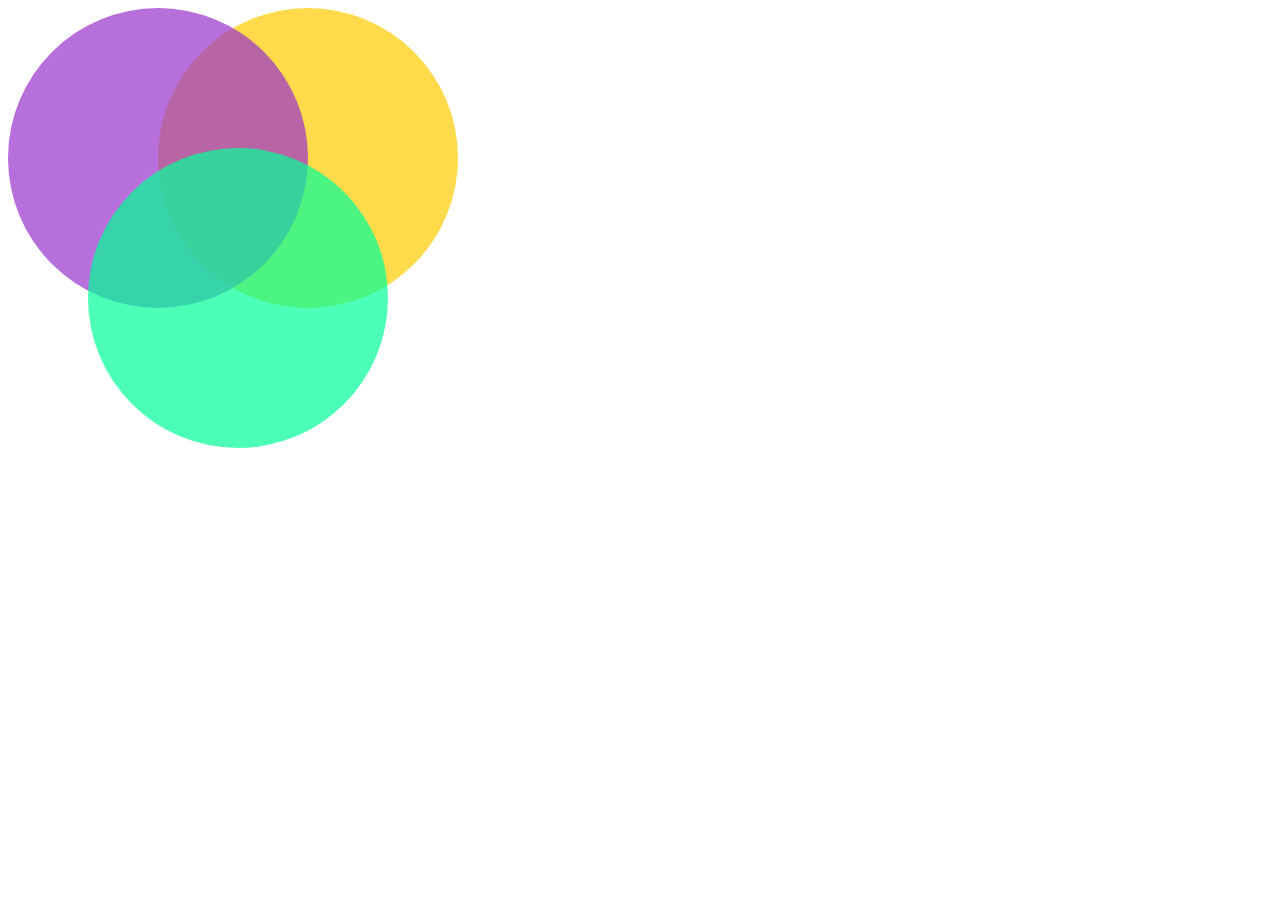
<file: venn.html>
<!DOCTYPE html>
<html lang="en">
<head>
  <meta charset="UTF-8">
  <style>
    .circle {
      width: 300px;
      height: 300px;
      border-radius: 50%;
      position: absolute;
      opacity: 0.7; 
    }

    .circle1{
      background-color: #ffcc00; /* Sarı renk */
	 margin-left: 150px; 
    }

    .circle2 {
      background-color: #9933cc; /* Mor renk */
      margin-right: 150px; 
    }

    .circle3 {
      background-color: #00ff99; /* Turkuaz yeşil renk */
      margin-top: 140px; 
      margin-left: 80px;
    }
  </style>
</head>
<body>
  <div class="circle circle1"></div>
  <div class="circle circle2"></div>
  <div class="circle circle3"></div>
</body>
</html>
</file>
<file: external.css>
h1 {
    text-align: center;
}

table {
    width: 700px;
    height: 350px;
    border: 3px solid;
    border-collapse: collapse;
    margin: 20px auto;
}

th, td {
    border: 1px solid;
    padding: 8px;
    text-align: center;
}

th {
    background-color: #336699;
    color: #ffffff;
}

tr:nth-child(even) {
    background-color: #f2f2f2;
}

tr:nth-child(odd) {
    background-color: #ffffff;
}
</file>
